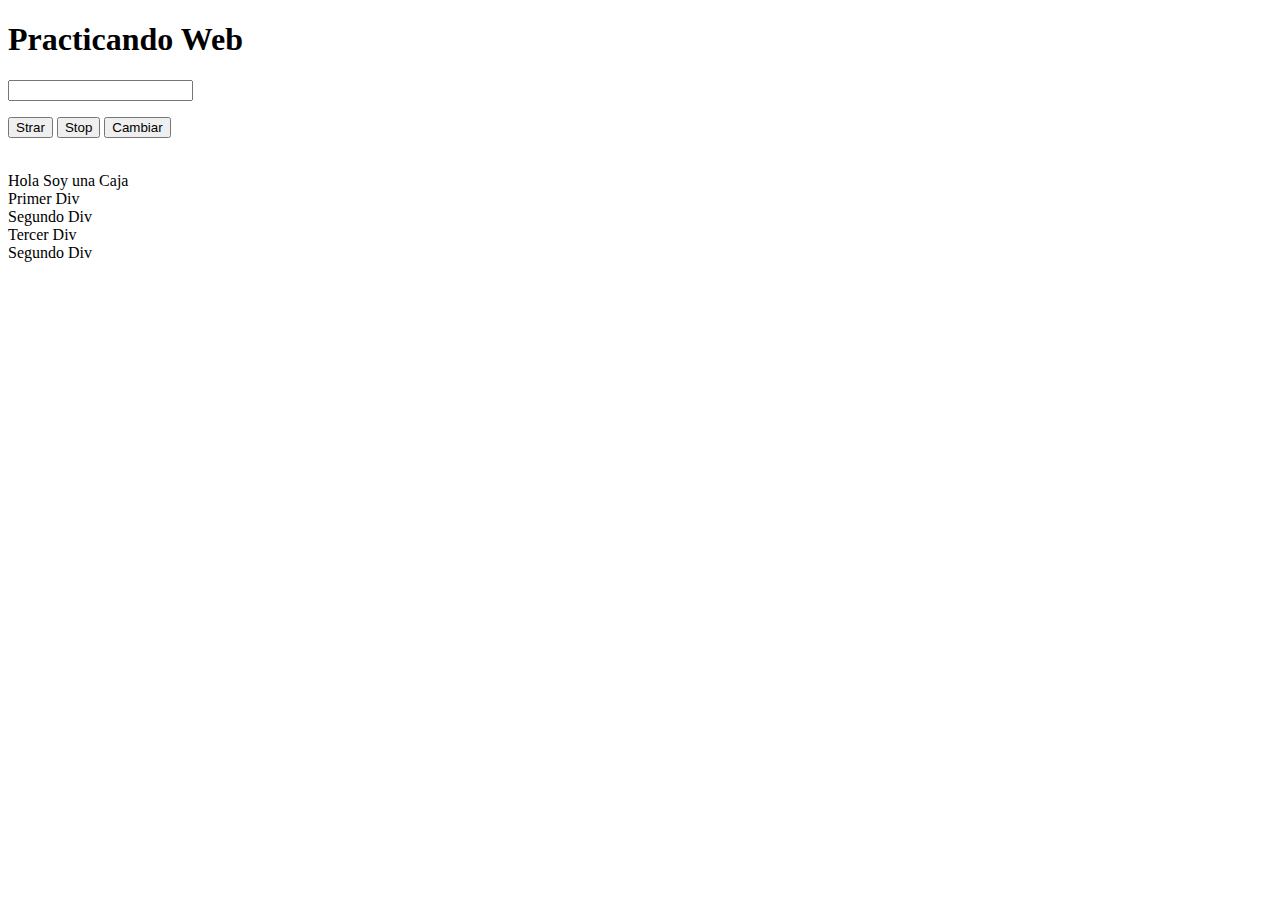
<file: index.html>
<!DOCTYPE html>
<html lang="en">


<head>
    <meta charset="UTF-8">
    <meta name="viewport" content="width=device-width, initial-scale=1.0">
    <title>JavaScript</title>
</head>

<body>

    <h1 id="titulo">Practicando Web</h1>

    <form>
        <input type="text" name="nombre" id="123">
    </form>

    <p>
        <button id="start">Strar</button>
        <button id="stop">Stop</button>
        <button id="boton">Cambiar</button>
    </p>
    <br>
    <section id="miseccion">

    </section>


    <div id="micaja">Hola Soy una Caja</div>


    <div class="">Primer Div</div>
    <div class="rojo">Segundo Div</div>
    <div class="d">Tercer Div</div>

    <div class="rojo">Segundo Div</div>
</body>

<!--<script src="js/01tipo_datos.js"></script>-->
<script src="eventos/31-eventos.js"></script>


</html>
</file>
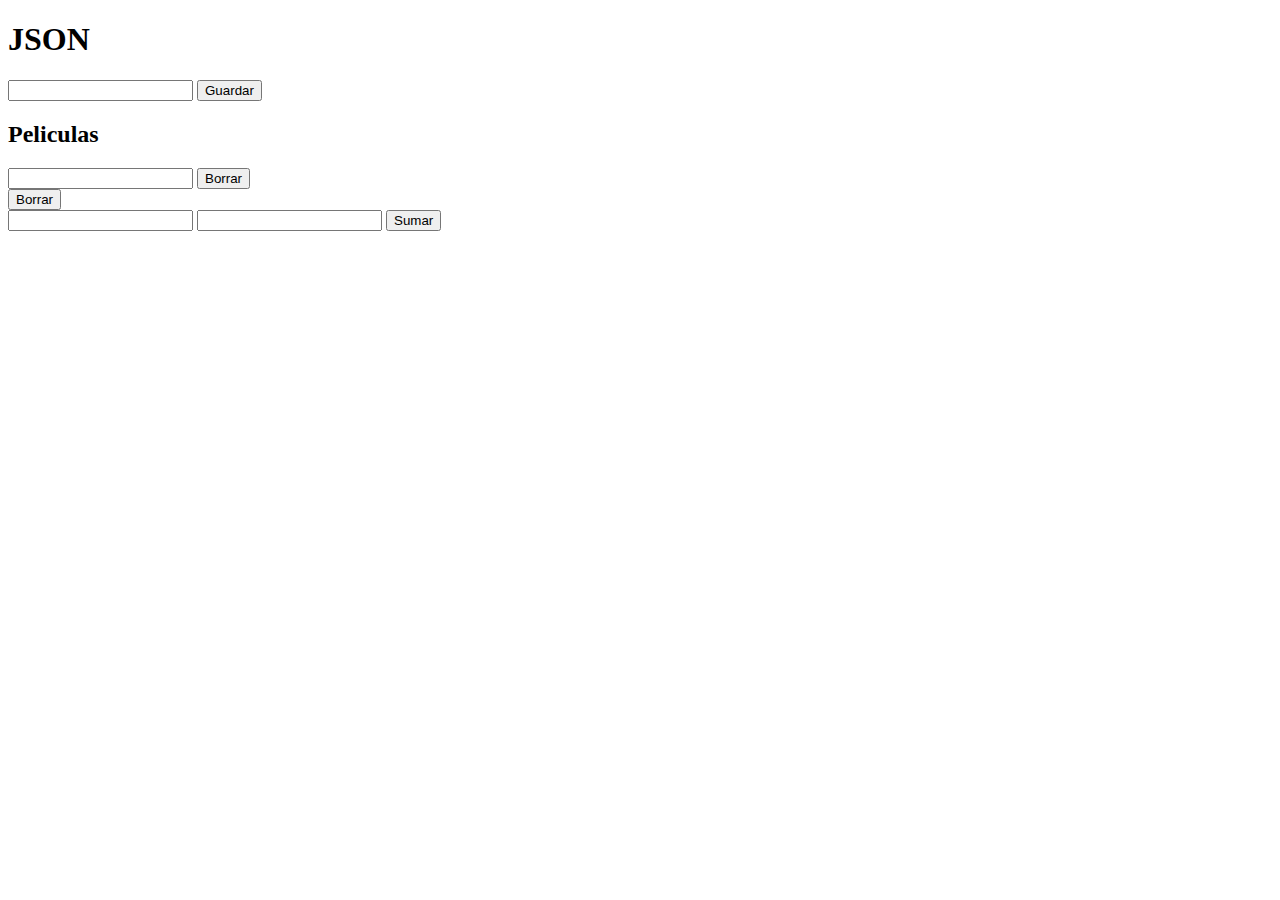
<file: hola-mundo/index.html>
<!DOCTYPE html>
<html lang="en">

<head>
    <meta charset="UTF-8">
    <meta http-equiv="X-UA-Compatible" content="IE=edge">
    <meta name="viewport" content="width=device-width, initial-scale=1.0">
    <title>Bien-Pa lante</title>
</head>

<body>
    <h1>JSON</h1>

    <form action="" id="formovie">
        <input type="text" id="addmovie">
        <button type="submit">Guardar</button>
    </form>

    <h2>Peliculas</h2>
    <div id=peliculas>
        <ol id="peliculas-list">

        </ol>

        <form action="" id="forDeleteMovie">
            <input type="text" id="DeleteMovie">
            <button type="submit">Borrar</button>
        </form>
    </div>
   


<form action="" id="forClearMovie">
    <button type="submit" id="Clear">Borrar</button>
</form>



<form action="" id="form-suma" method="post">
    <input type="text" id="num1">
    <input type="text" id="num2">
    <button type="submit" id="submit">Sumar</button>
</form>
<div class="box dashed">
<p id="demo"></p>

</div>
</div>
</body>
<!-- <script src="../json/json.js"></script>-->

<script src="../localstorage/35-ejercice-local.js"></script>

</html>
</file>
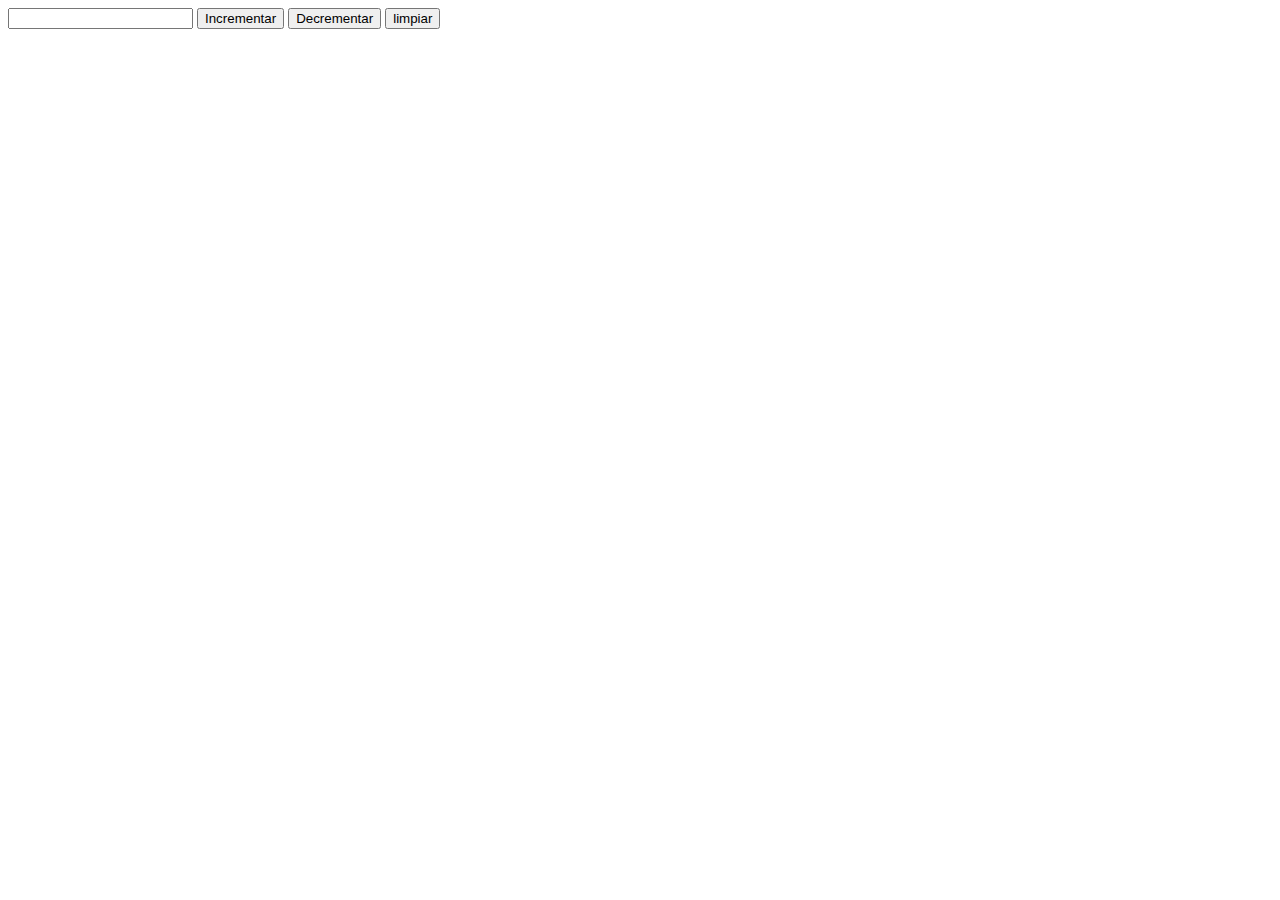
<file: Prueba/index.html>
<!DOCTYPE html>
<html lang="en">
<head>
    <meta charset="UTF-8">
    <meta http-equiv="X-UA-Compatible" content="IE=edge">
    <meta name="viewport" content="width=device-width, initial-scale=1.0">
    <title>Practica-Conocimiento adquiridos</title>
    <script src="https://cdn.jsdelivr.net/npm/bootstrap@5.0.2/dist/js/bootstrap.bundle.min.js" integrity="sha384-MrcW6ZMFYlzcLA8Nl+NtUVF0sA7MsXsP1UyJoMp4YLEuNSfAP+JcXn/tWtIaxVXM" crossorigin="anonymous"></script>
    <link href="https://cdn.jsdelivr.net/npm/bootstrap@5.0.2/dist/css/bootstrap.min.css" rel="stylesheet" integrity="sha384-EVSTQN3/azprG1Anm3QDgpJLIm9Nao0Yz1ztcQTwFspd3yD65VohhpuuCOmLASjC" crossorigin="anonymous">
    <script src="practica.js"></script>
</head>
<body>
    <div>
        
    </div>
    <div class="container w-50 p-4">
        <input type="text" name=""  id="valor">
        <input class="btn btn-primary" type="button" value="Incrementar" id="incr">
        <input class="btn btn-danger" type="button" value="Decrementar" id="decr">
        <input class="btn btn-success" type="button" value="limpiar" id="limpiar">
    </div>


    <div id="seccion">
        <ul id="seccion1" class="container">
        </ul>
    </div>
</body>

</html>
</file>
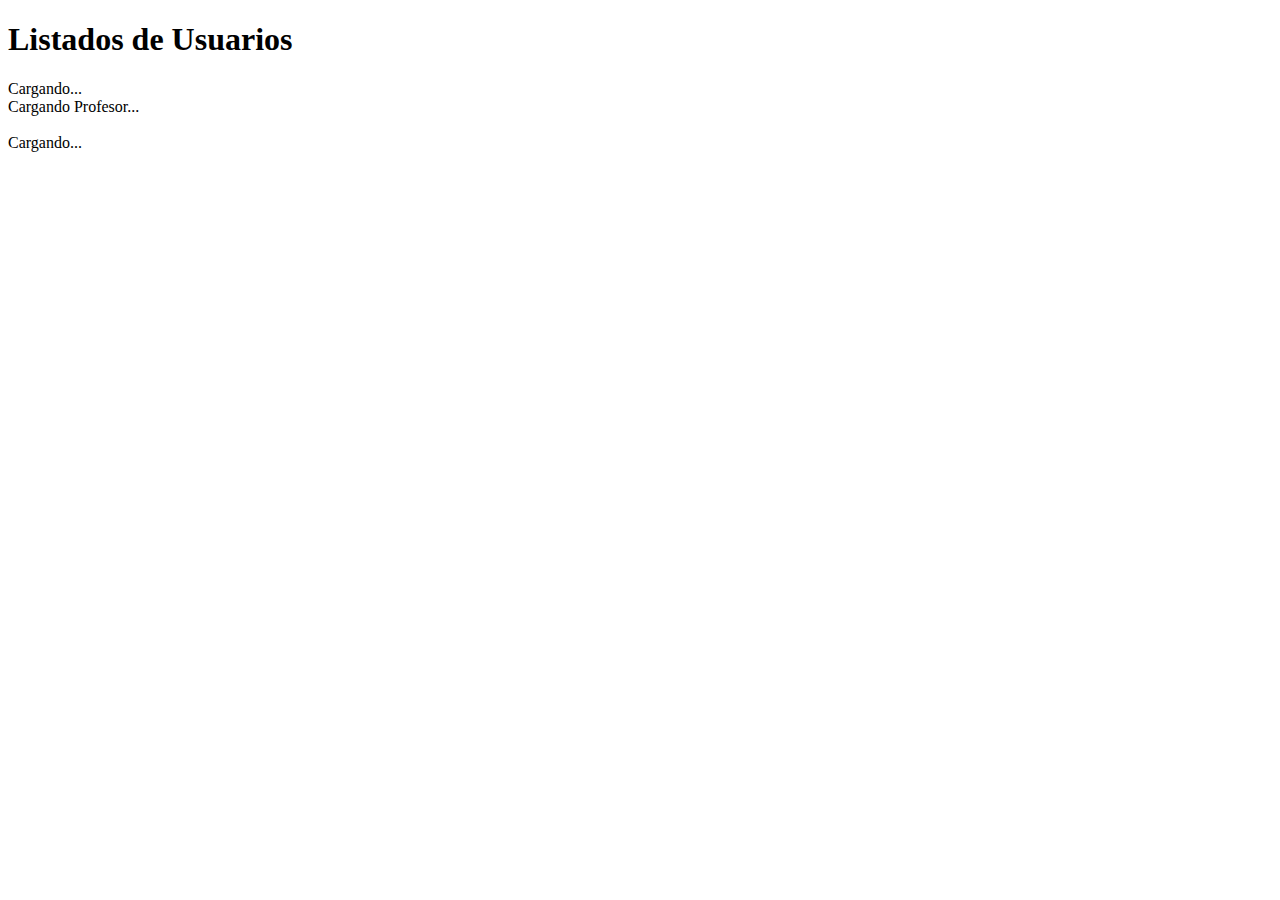
<file: datos-externos.html>
<!DOCTYPE html>
<html lang="es">

<head>
    <meta charset="UTF-8">
    <meta http-equiv="X-UA-Compatible" content="IE=edge">
    <meta name="viewport" content="width=device-width, initial-scale=1.0">
    <title>Consumo de res con fetch</title>
</head>

<body>
    <h1>Listados de Usuarios</h1>
    <div id="usuarios">
        <span id="cargado">Cargando...</span>
    </div>
    <div id="profesor">
        <span id="cargado">Cargando Profesor...</span>
    </div>
    <br>
    <div id="janet">
        <span id="cargado">Cargando...</span>
    </div>


    
</body>
<script src="localstorage/36-fetch.js"></script>

</html>
</file>
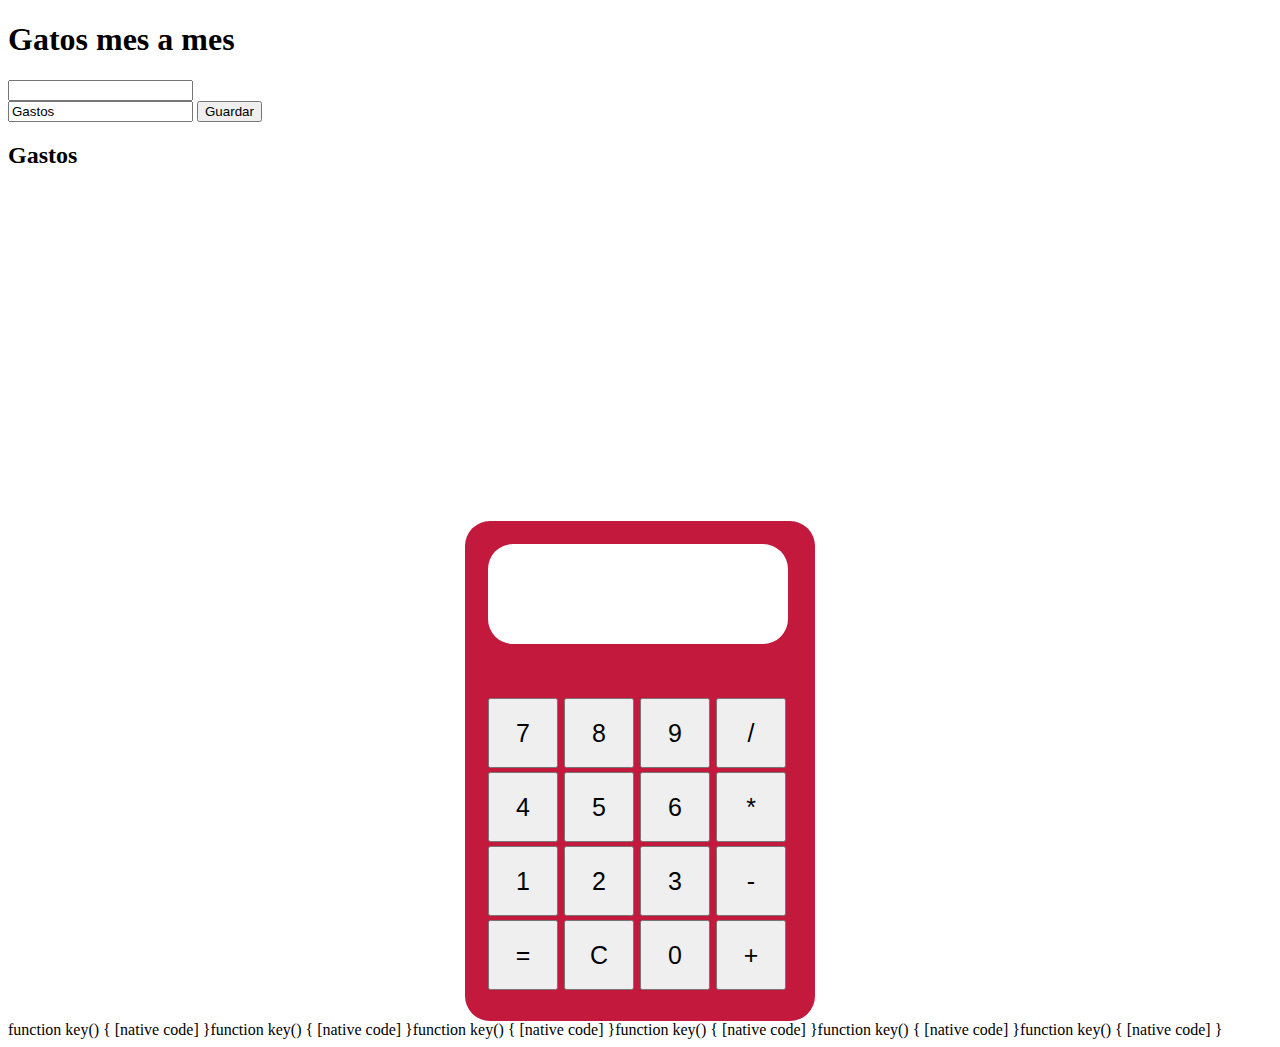
<file: Formulation/Contador.html>
<!DOCTYPE html>
<html lang="en">
<head>
    <meta charset="UTF-8">
    <meta http-equiv="X-UA-Compatible" content="IE=edge">
    <meta name="viewport" content="width=device-width, initial-scale=1.0">
    <link rel="stylesheet" href="css/integer.css">

    <title>Contabilidad</title>
</head>

<body>
<div style="height: 500px;">
<h1>Gatos mes a mes</h1>
  <form action="" id="form">
    <input type="text"  value="" id="gastos">
    <br>
    <input type="text" value="Gastos" id="comentario">
    <button type="submit">Guardar</button>
  </form>
  <h2>Gastos</h2>
  <div id=Gastos>
      <ul id="list">

      </ul>
</div>
</div>
    <table class="calculadora">
    <tr>
      <td colspan="4"><span id="resultado"></span></td>
    </tr>
    <tr>
      <td><button id="siete">7</button></td><td><button id="ocho">8</button></td><td><button id="nueve">9</button></td><td><button id="division">/</button></td>
    </tr>
    <tr>
      <td><button id="cuatro">4</button></td><td><button id="cinco">5</button></td><td><button id="seis">6</button></td><td><button id="multiplicacion">*</button></td>
    </tr>
    <tr>
      <td><button id="uno">1</button></td><td><button id="dos">2</button></td><td><button id="tres">3</button></td><td><button id="resta">-</button></td>
    </tr>
    <tr>
      <td><button id="igual">=</button></td><td><button id="reset">C</button></td><td><button id="cero">0</button></td><td><button id="suma">+</button></td>
    </tr>
    <tr>

    </tr>
    </table>
  

    <script src="js/36-calculadora.js"></script>
    <script src="js/37-gastos.js"></script>
</body>
</html>
</file>
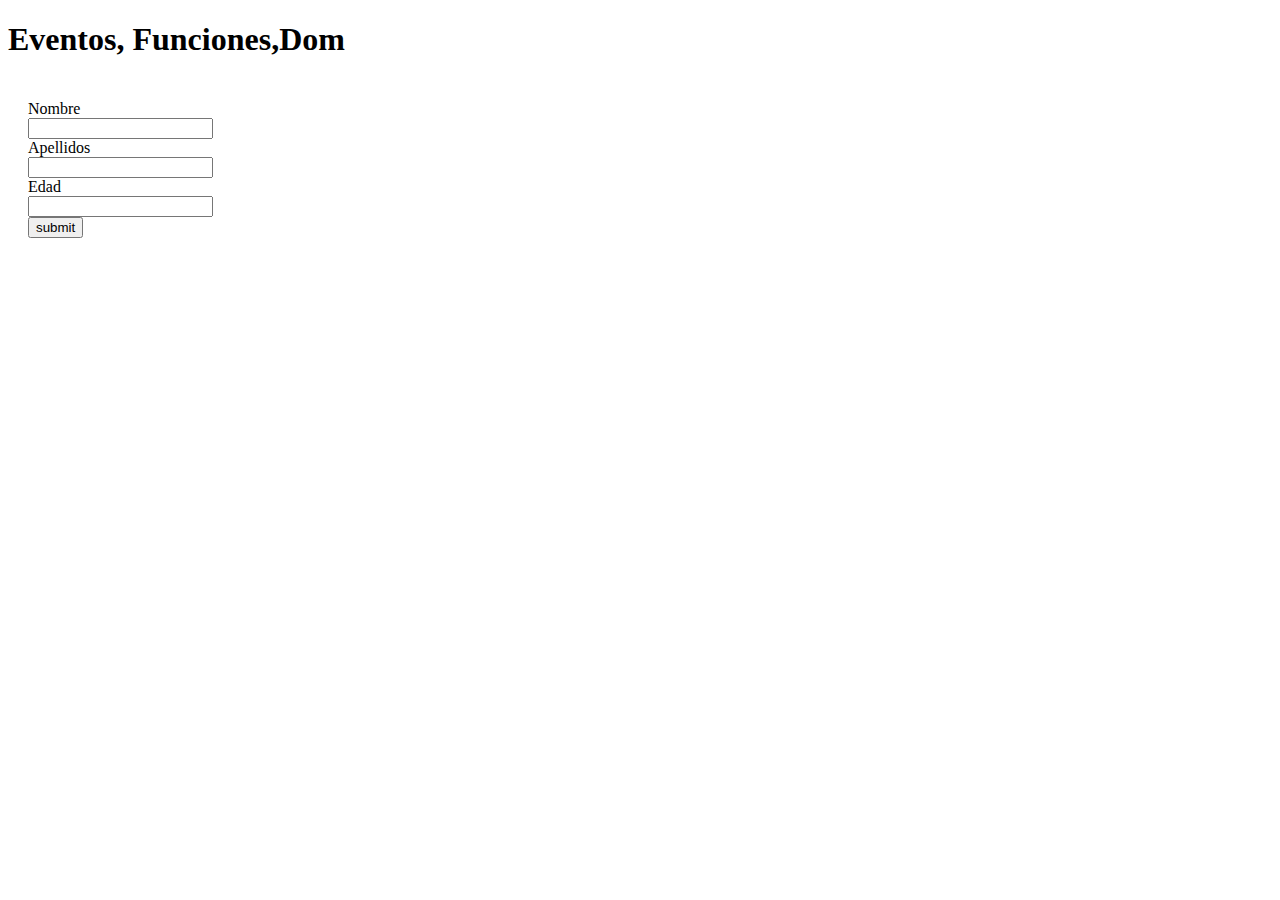
<file: Formulation/formulario.html>
<!DOCTYPE html>
<html lang="en">

<head>
    <meta charset="UTF-8">
    <meta http-equiv="X-UA-Compatible" content="IE=edge">
    <meta name="viewport" content="width=device-width, initial-scale=1.0">
    <title>Formulario</title>
    
    <style>
        .box {
            width: 250px;
            height: 250px;
            float: left;
            margin: 20px;
        }
        
        .dashed {
            border: 3px dashed black;
            padding: 10px;
        }
    </style>
</head>
<h1>Eventos, Funciones,Dom</h1>
<!-- 
        1. Formulario, Nombre, Apellido y Edad
        2. Boton enviar datos boton sumit
        3. Mostrar Datos por pantalla
        4. Validación de formulario
-->
<div class="box">
    <form action="#" id="form" method="post" style="padding-right:35%" onsubmit="return false">
        <label for="Nombre">Nombre</label>
        <br>
        <input type="text" id="Nombre" name="Nombre">
        <br>
        <label for="Apellidos">Apellidos</label>
        <br>
        <input type="text" id="Apellido" name="Apellido">
        <br>
        <label for="edad">Edad</label>
        <br>
        <input type="text" id="edad" name="edad">
        <br>
        <input type="submit" value="submit" id="submit">
    </form>
</div>
<div class="box dashed">
    <h1>INFORMACIÓN</h1>
    <hr>
    <p id="p_nombre">
        <span></span>
    </p>
    <p id="p_apellido">
        Apellido:<span></span>
    </p>
    <p id="p_edad">
        Edad:<span></span>
    </p>

</div>
<script src="js/32-formulario.js"></script>
</body>

</html>
</file>
<file: Formulation/css/integer.css>
.calculadora{
  display:block;
  margin:0 auto;
  padding:20px;
  background-color:#c2193d;
  width:350px;
  height:500px;
  border-radius: 25px;
}
.calculadora td button{
  display:block;
  width:70px;
  height: 70px;
  font-size: 25px;
}
#resultado{
  display:block;
  text-align: center;
  font-size: 40px;
  margin-bottom: 50px;
  width:300px;
  height: 100px;
  line-height: 100px;
  background-color:#fff;
  border-radius: 25px;
}
</file>
